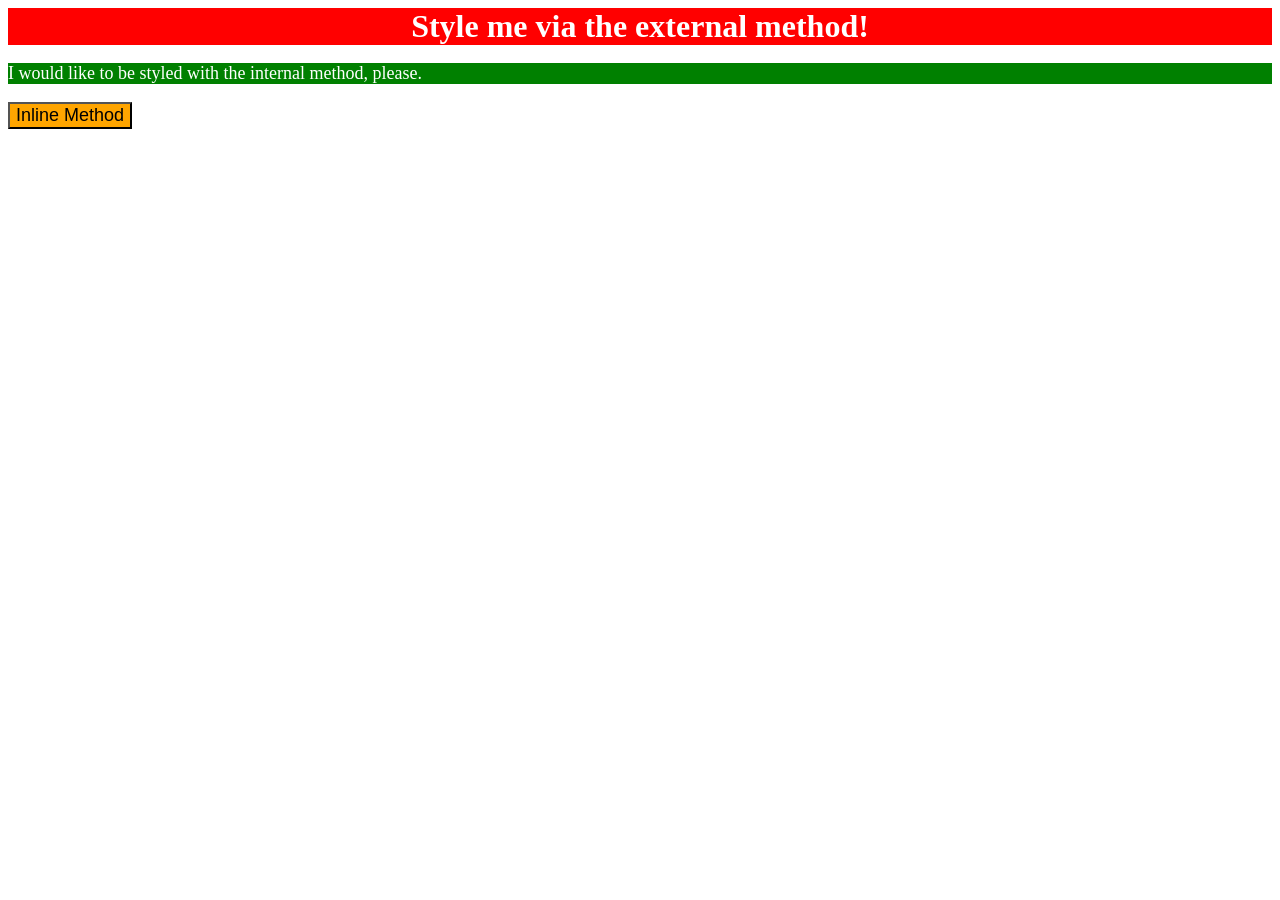
<file: foundations/intro-to-css/01-css-methods/index.html>
<!DOCTYPE html>
<html lang="en">
  <head>
    <meta charset="UTF-8">
    <meta http-equiv="X-UA-Compatible" content="IE=edge">
    <meta name="viewport" content="width=device-width, initial-scale=1.0">
    <title>Methods for Adding CSS</title>
    <link rel="stylesheet" href="style.css">

    <Style>
      p{
        background-color: green;
        color: white;
        font-size: 18px;
      }
      
    </Style>
  </head>
  <body>
    <div>Style me via the external method!</div>
    <p>I would like to be styled with the internal method, please.</p>
    <button style="background-color: orange; font-size: 18px;">Inline Method</button>
  </body>
</html>
</file>
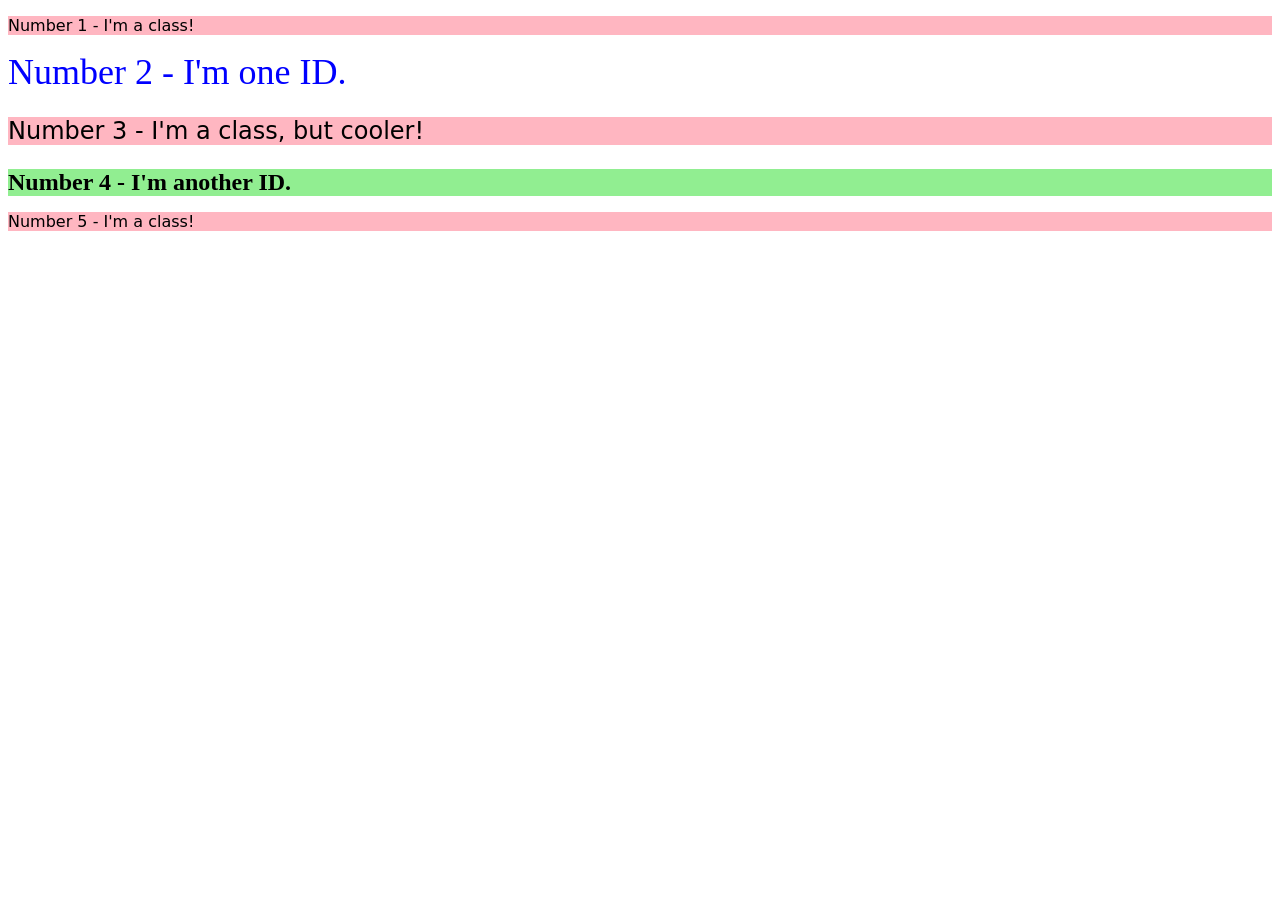
<file: foundations/intro-to-css/02-class-id-selectors/index.html>
<!DOCTYPE html>
<html lang="en">
  <head>
    <meta charset="UTF-8">
    <meta http-equiv="X-UA-Compatible" content="IE=edge">
    <meta name="viewport" content="width=device-width, initial-scale=1.0">
    <title>Class and ID Selectors</title>
    <link rel="stylesheet" href="style.css">
  </head>
  <body>
    <p class="odd">Number 1 - I'm a class!</p>
    <div id="firstid">Number 2 - I'm one ID.</div>
    <p class="odd cooler">Number 3 - I'm a class, but cooler!</p>
    <div id="secondid">Number 4 - I'm another ID.</div>
    <p class="odd">Number 5 - I'm a class!</p>
  </body>
</html>
</file>
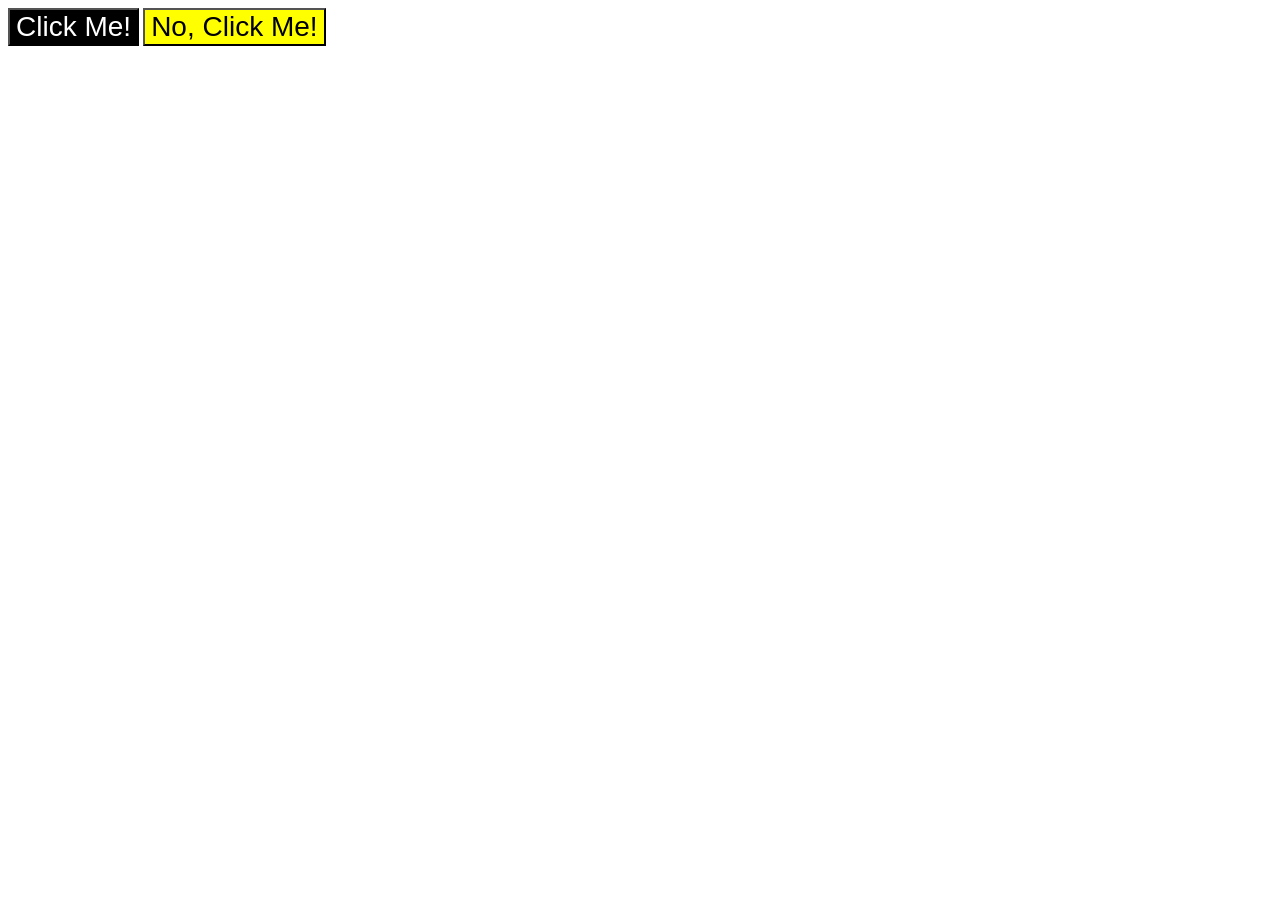
<file: foundations/intro-to-css/03-grouping-selectors/index.html>
<!DOCTYPE html>
<html lang="en">
  <head>
    <meta charset="UTF-8">
    <meta http-equiv="X-UA-Compatible" content="IE=edge">
    <meta name="viewport" content="width=device-width, initial-scale=1.0">
    <title>Grouping Selectors</title>
    <link rel="stylesheet" href="style.css">
  </head>
  <body>
    <button class="first-click">Click Me!</button>
    <button class="second-click">No, Click Me!</button>
  </body>
</html>
</file>
<file: foundations/intro-to-css/01-css-methods/style.css>
div {
    background-color: red;
    color: white;
    font-size: 32px;
    font-weight: bold;
    text-align: center;
}
</file>
<file: foundations/intro-to-css/02-class-id-selectors/style.css>
/* Add CSS Styling */

.odd{
    background-color: rgb(255, 182, 193);
    font-family: Verdana, "DejaVu Sans", sans-serif;

}

#firstid{
    color: #0000ff;
    font-size: 36px;
}

.odd.cooler{
    font-size: 24px;
}

#secondid{
    background-color: hsl(120, 73%, 75%);
    font-size: 24px;
    font-weight: bold;
}
</file>
<file: foundations/intro-to-css/03-grouping-selectors/style.css>
/* Add CSS Styling */

.first-click{
    background-color: #000000;
    color: rgb(255, 255, 255);
}

.second-click{
    background-color: hsl(60, 100%, 50%);
}

.first-click,.second-click{
    font-size: 28px;
    font-family: Helvetica, Times 'Times New Roman', sans-serif;
}
</file>
